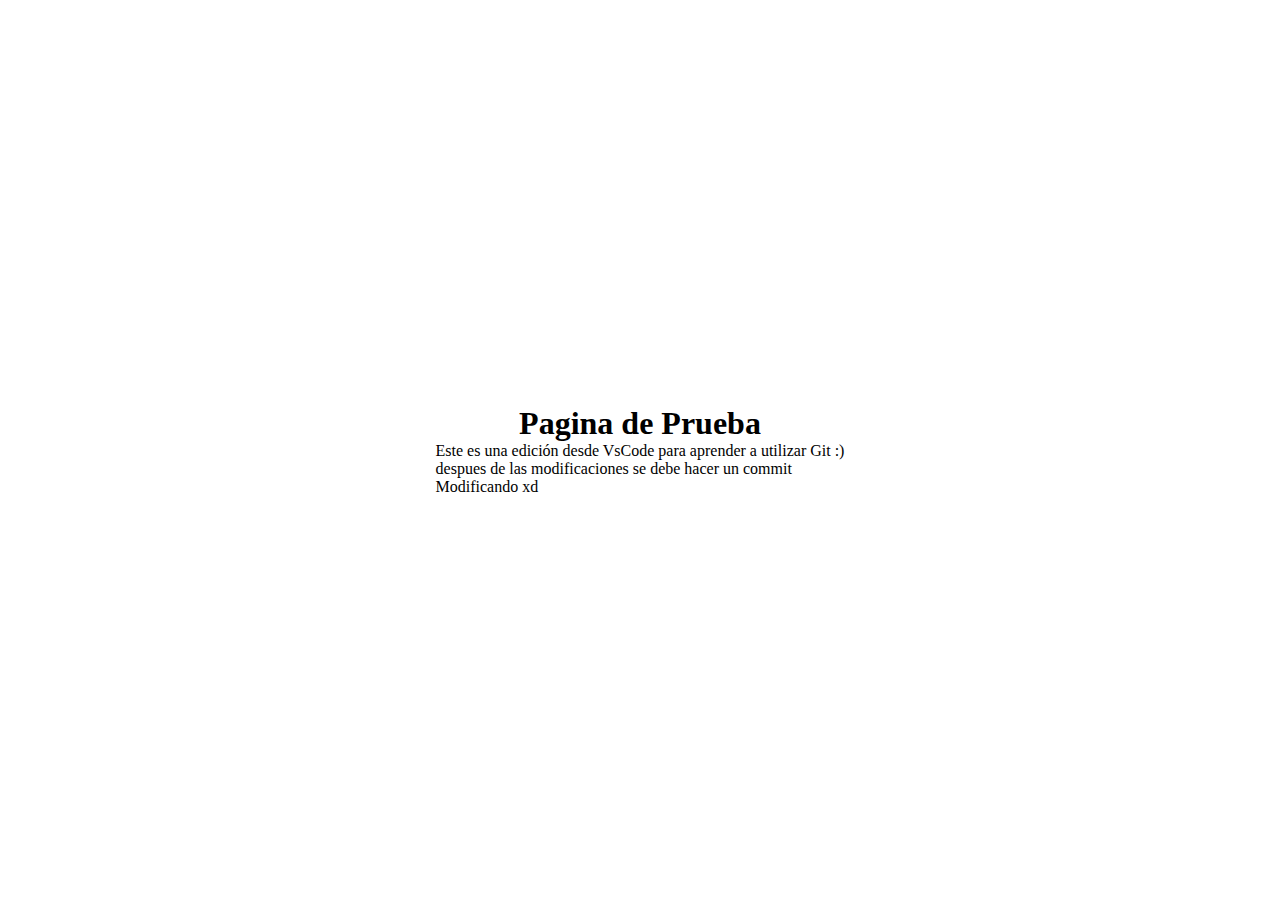
<file: lindex.html>
<!DOCTYPE html>
<html lang="es">
<head>
    <meta charset="UTF-8">
    <meta http-equiv="X-UA-Compatible" content="IE=edge">
    <meta name="viewport" content="width=device-width, initial-scale=1.0">
    <title>Test</title>
    <link rel="stylesheet" href="style.css">
</head>
<body>
    <h1>Pagina de Prueba</h1>
    <div>
        <p>Este es una edición desde VsCode para aprender a utilizar Git :)</p>
        <p>despues de las modificaciones se debe hacer un commit</p>
        <div>
            <p>Modificando xd</p>
        </div>
        
    </div>
    
</body>
</html>
</file>
<file: style.css>
* {
    margin: 0;
    padding: 0;
    box-sizing: border-box;
}

html,
body {
    display: flex;
    width: 100%;
    height: 100%;   
}

body {
    flex-direction: column;
    justify-content: center;
    align-items: center;
    animation-name: disco;
    animation-duration: 10s;
    animation-iteration-count: infinite;
    animation-timing-function: linear;
}

#volume {
    font-size: 40px;
    margin-top: 10px;
    color: #fff;
    cursor: pointer;
}

.hidden {
    display: none;
}

@keyframes disco {

    0% {
        background: #ff7c7c;
    }

    20% {
        background: #7c9bff;
    }

    30% {
        background: #7cffd3;
    }

    40% {
        background: #ff7cae;
    }
    
    50% {
        background: #fff67c;
    }

    60% {
        background: #7cff82;
    }

    70% {
        background: #7c9bff;
    }

    80% {
        background: #ffc67c;
    }

    90% {
        background: #7c89ff;
    }

    100% {
        background: #7ccbff;
    }

}
</file>
